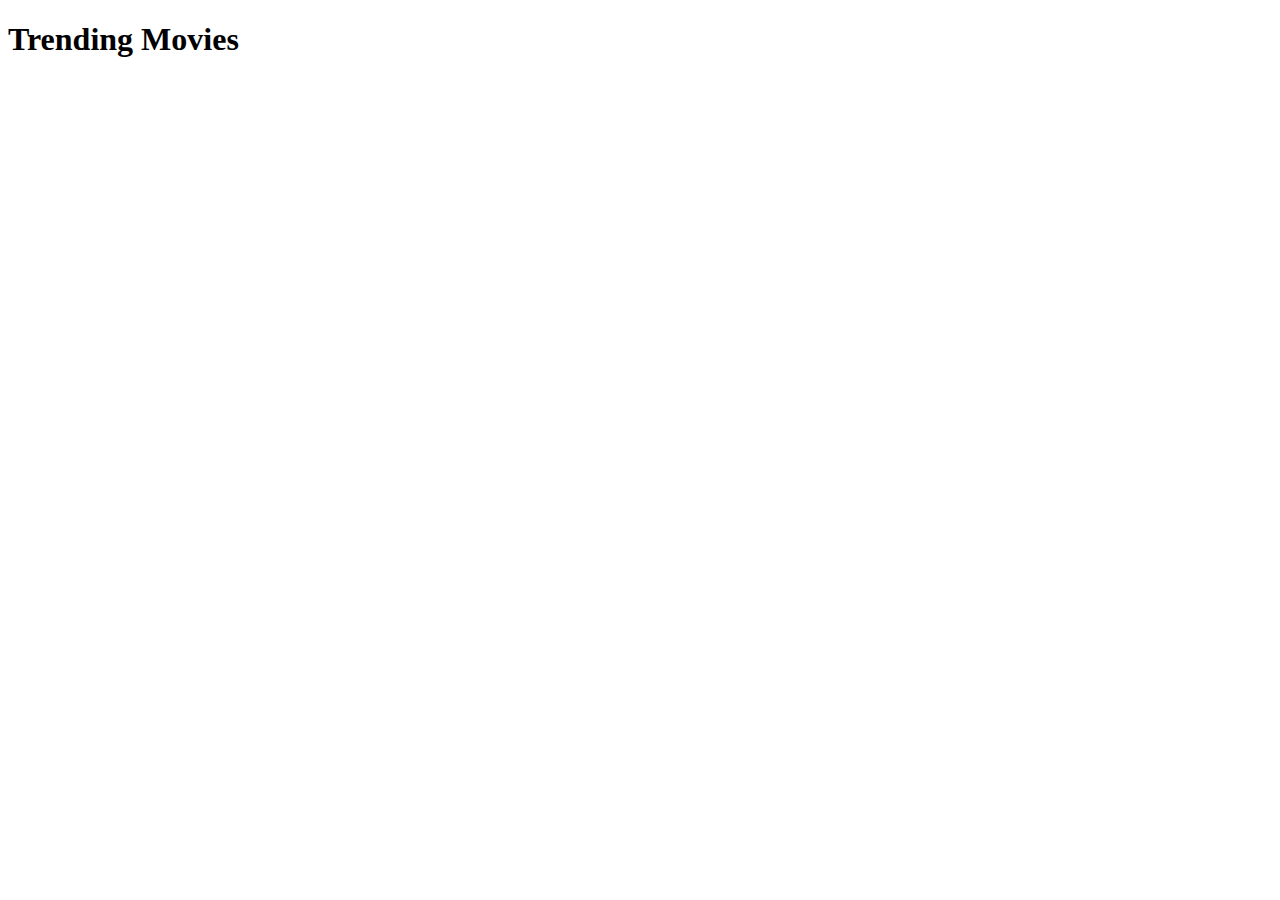
<file: movies.html>
<!DOCTYPE html>
<html lang="en">
<head>
  <meta charset="UTF-8">
  <title>Trending Movies</title>
</head>
<body>
  <h1>Trending Movies</h1>
  <ul id="movie-list">
    <!-- Movie titles will appear here -->
  </ul>

  <script>
    const apiKey = 'e9097b137e5e9bacd6efb85111071284';
    const url = `https://api.themoviedb.org/3/trending/movie/day?api_key=${apiKey}`;

    fetch(url)
      .then(response => response.json())
      .then(data => {
        const movieList = document.getElementById('movie-list');
        data.results.forEach(movie => {
          const li = document.createElement('li');
          li.textContent = movie.title;
          movieList.appendChild(li);
        });
      })
      .catch(error => {
        console.error('Error fetching movies:', error);
      });
  </script>
</body>
</html>
</file>
